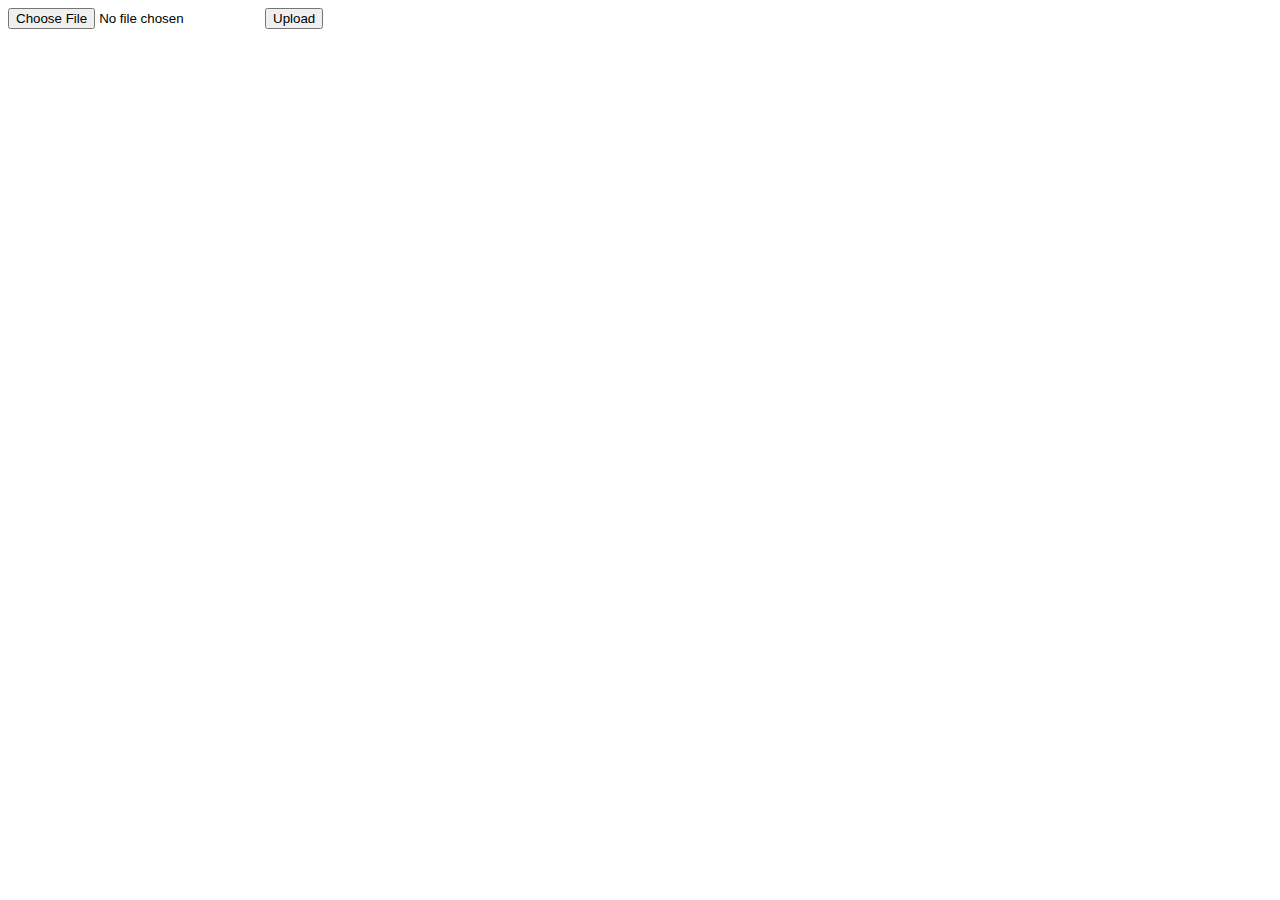
<file: newprojectflask/index.html>
<!DOCTYPE html>   
<head>   
    <title>upload the file : GFG</title>   
</head>   
<body>   
    <form action = "/success" method = "post" enctype="multipart/form-data">   
        <input type="file" name="file" />   
        <input type = "submit" value="Upload">   
    </form>   
</body>   
</html>
</file>
